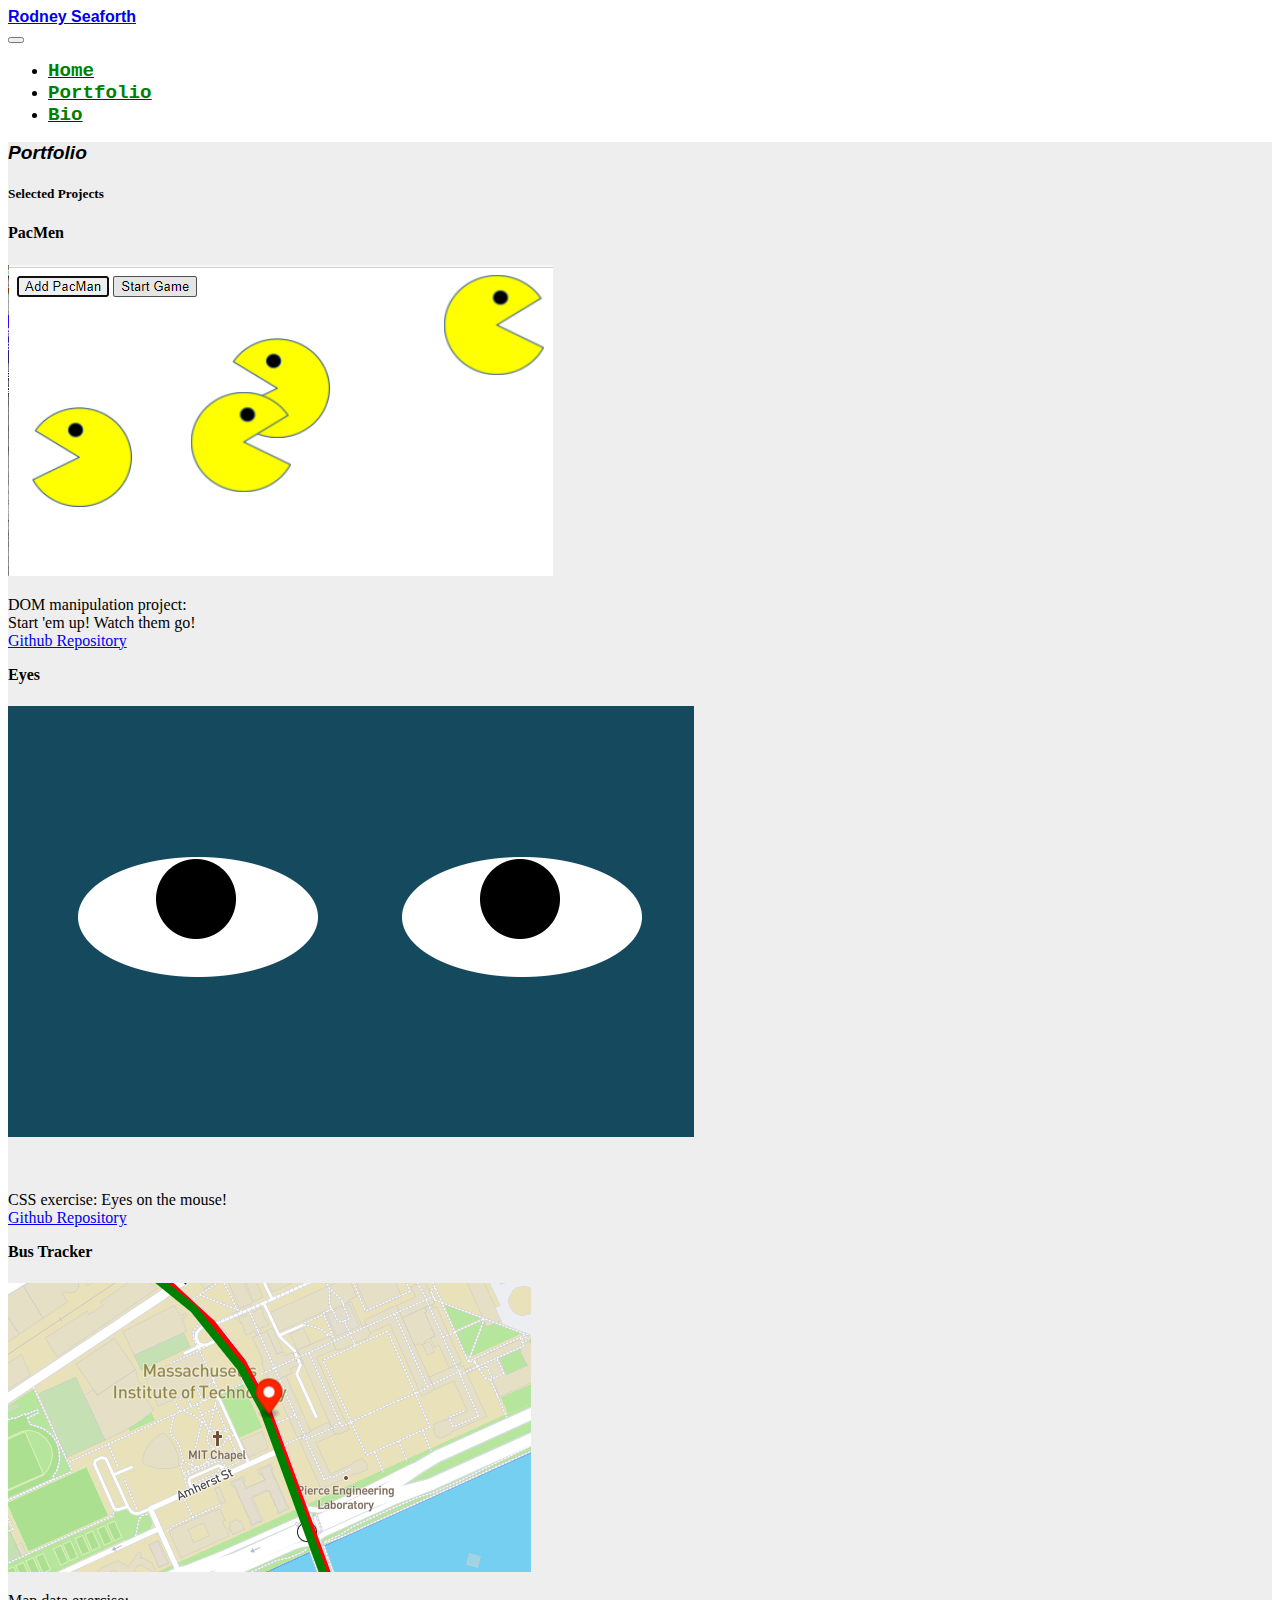
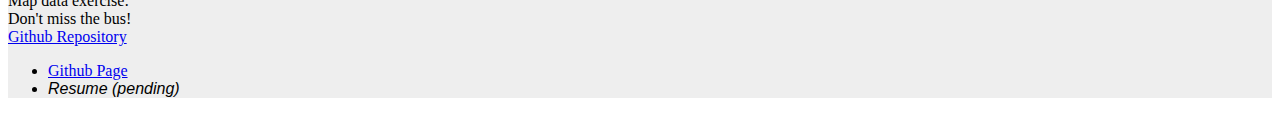
<file: portfolio.html>
<!DOCTYPE html>
<html lang="en">
    <head>
        <meta charset="UTF-8">
        <title>Document</title>
        <!-- CSS only -->
        <link href="https://cdn.jsdelivr.net/npm/bootstrap@5.0.0-beta3/dist/css/bootstrap.min.css" rel="stylesheet" integrity="sha384-eOJMYsd53ii+scO/bJGFsiCZc+5NDVN2yr8+0RDqr0Ql0h+rP48ckxlpbzKgwra6" crossorigin="anonymous">
		<link href="./styles.css" rel="stylesheet">


    </head>
    <body>

        <nav class="navbar navbar-expand-lg navbar-light bg-light">
            <div class="container-fluid">
              <a class="navbar-brand" href="#"><div class="s1">Rodney Seaforth</div></a>
              <button class="navbar-toggler" type="button" data-bs-toggle="collapse" data-bs-target="#navbarSupportedContent" aria-controls="navbarSupportedContent" aria-expanded="false" aria-label="Toggle navigation">
                <span class="navbar-toggler-icon"></span>
              </button>
              <div class="collapse navbar-collapse" id="navbarSupportedContent">
                <ul class="navbar-nav me-auto mb-2 mb-lg-0">
                  <li class="nav-item">
                    <a class="nav-link active" aria-current="page" href="./index.html"><div class="s2">Home</div></a>
                  </li>
                  <li class="nav-item">
                    <a class="nav-link active" aria-current="page" href="./portfolio.html"><div class="s2">Portfolio</div></a>
                  </li>
                  <li class="nav-item">
                    <a class="nav-link active" aria-current="page" href="./bio.html"><div class="s2">Bio</div></a>
                  </li>
              </div>
            </div>
          </nav>

          <!-- JavaScript and dependencies -->
          <script src="https://cdn.jsdelivr.net/npm/bootstrap@5.0.0-beta3/dist/js/bootstrap.bundle.min.js" integrity="sha384-JEW9xMcG8R+pH31jmWH6WWP0WintQrMb4s7ZOdauHnUtxwoG2vI5DkLtS3qm9Ekf" crossorigin="anonymous"></script>




        <div class="w-auto p-3" style="background-color: #eee;">
          <div class="card text-white bg-secondary mb-3">
            <div class="card-header"><div class="s3">Portfolio</div></div>
              <div class="card-body">

                <div class="container">
                  <h5 class="card-title"><div class="s4">Selected Projects</div></h5>
                  <div class="row">
                    <div class="col-sm">
                      <div class="card text-dark bg-light mb-3" style="max-width: 18rem;">
                        <div class="card-header"><a id="pacmen"><div class="s4">PacMen</div></a></div>
                        <div class="card-body">
                          <h5 class="card-title"></h5>
            			  <div class="ratio ratio-16x9">
                            <a href="https://rmc4th.github.io/PacMania/index.html">
                                <img src="./pacmen.png" class="img-fluid" alt="...">
                            </a>
			              </div>
                          <p class="card-text"><div class="s5">DOM manipulation project: <br>Start 'em up! Watch them go!<br></div>
							<a class="btn btn-primary" href="https://github.com/rmc4th/PacMania" role="button"><div class="s5">Github Repository</div></a>
                          </p>
                        </div>
                      </div>
                    </div>
                    <div class="col-sm">
                      <div class="card text-dark bg-light mb-3" style="max-width: 18rem;">
                        <div class="card-header"><a id="eyes"><div class="s4">Eyes</div></a></div>
                        <div class="card-body">
                          <h5 class="card-title"></h5>
			              <div class="ratio ratio-16x9">
                            <a href="https://rmc4th.github.io/Eyes-For-CSS/index.html">
                                <img src="./eyes.png" class="img-fluid" alt="...">
                            </a>
			              </div>
                          <p class="card-text"><br><div class="s5">CSS exercise: Eyes on the mouse!<br></div>
							<a class="btn btn-primary" href="https://github.com/rmc4th/Eyes-For-CSS" role="button"><div class="s5">Github Repository</div></a>
                          </p>
                        </div>
                      </div>
                    </div>
                    <div class="col-sm">
                      <div class="card text-dark bg-light mb-3" style="max-width: 18rem;">
                        <div class="card-header"><a id="busTracker"><div class="s4">Bus Tracker</div></a></div>
                        <div class="card-body">
                          <h5 class="card-title"></h5>
			                <div class="ratio ratio-16x9">
                                <a href="https://rmc4th.github.io/Real-Time-Bus-Tracker/index.html">
                                    <img src="./tracker.png" class="img-fluid" alt="...">
                                </a>
			                </div>
                          <p class="card-text"><div class="s5">Map data exercise: <br>Don't miss the bus!<br></div>
							<a class="btn btn-primary" href="https://github.com/rmc4th/Real-Time-Bus-Tracker" role="button"><div class="s5">Github Repository</div></a>
                          </p>
                        </div>
                      </div>
                    </div>
                  </div>


                  <ul class="list-group list-group-flush">
                    <li class="list-group-item"><a class="btn btn-success" href="https://github.com/rmc4th" role="button"><div class="s5">Github Page</div></a>
                    <li class="list-group-item"><a id="resume"><div class="s6">Resume (pending)</div></a></li>
                  </ul>

                </div>

              </div>
            </div>
          </div>
        </div>





    </body>
</html>
</file>
<file: styles.css>
.s1{
	font-family: Arial, Helvetica, sans-serif;
	font-weight: bold
	}

.s2{
	font-family: 'Courier New', Courier, monospace;
	font-weight: bold;
	font-size: larger;
	color: green;
}

.s3{	
	font-family: Arial, Helvetica, sans-serif;
	font-weight: bold;
	font-size: larger;
	font-style: italic;
}

.s4{	
	font-family: 'Times New Roman', Times, serif;
	font-weight: bold;
}

.s5{	
	font-family: 'Times New Roman', Times, serif;
}

.s6{
	font-family: Arial, Helvetica, sans-serif;
	font-style: italic;
	}


.s7{
	font-family: Arial, Helvetica, sans-serif;
	font-weight: bold;
	}
</file>
